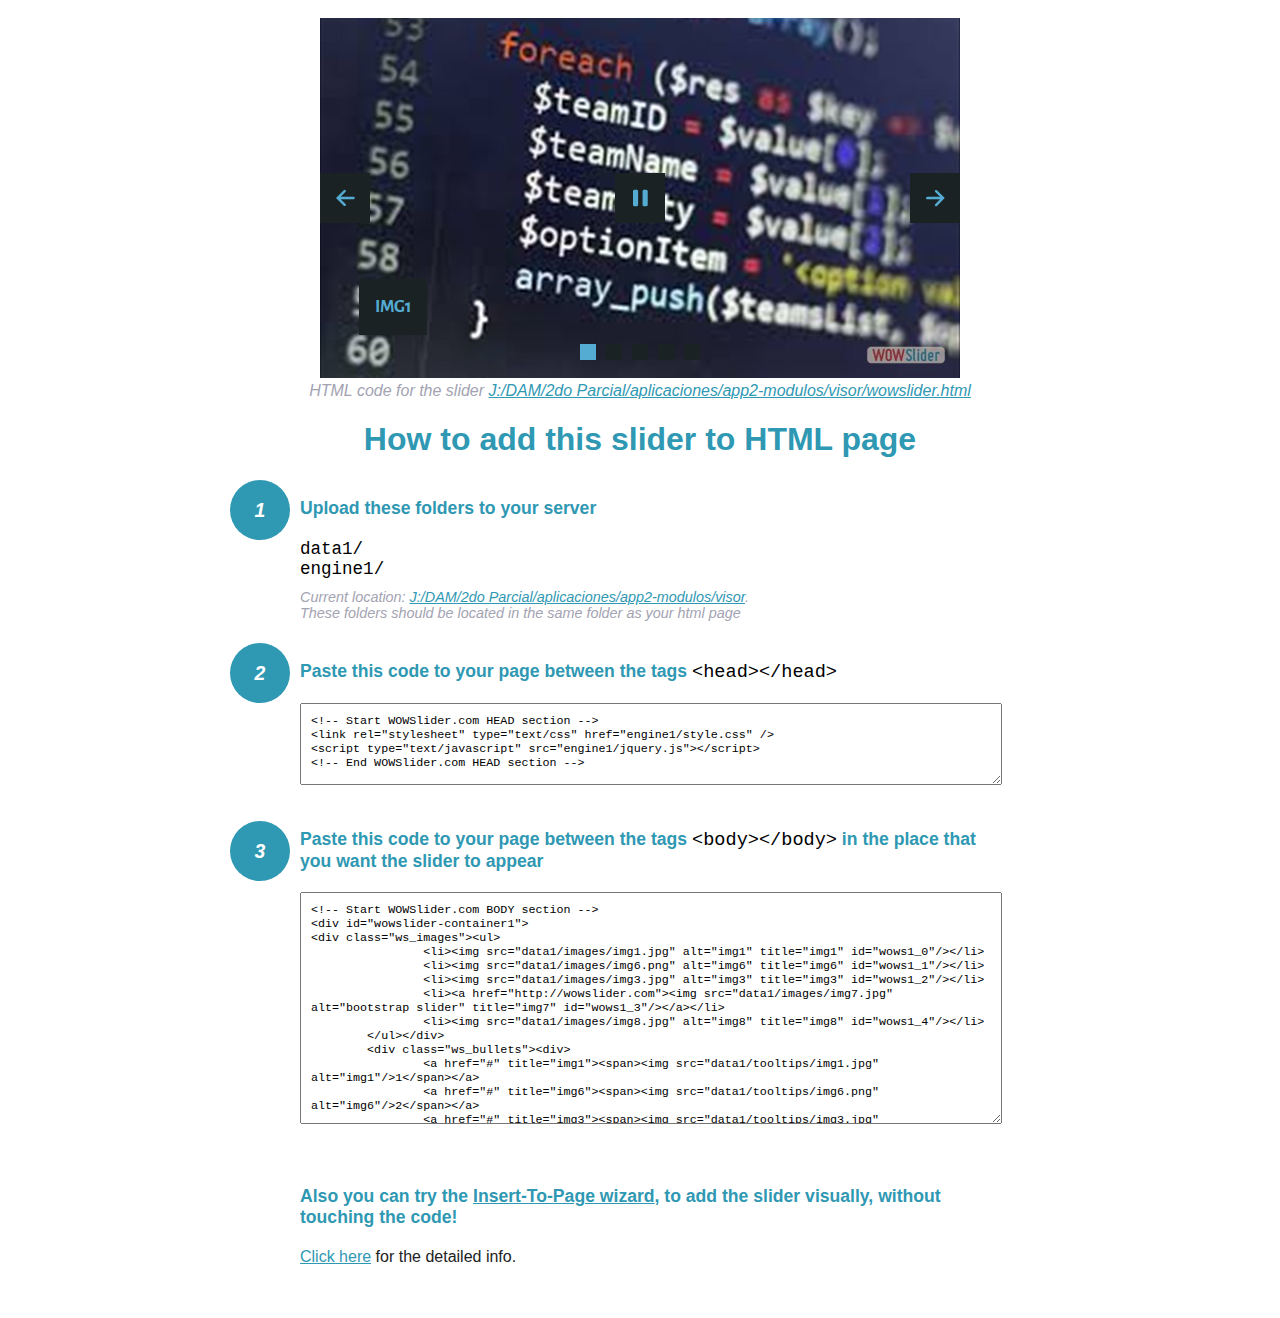
<file: visor/wowslider-howto.html>
<!DOCTYPE html>
<html>
<head>
	<title>WOWSlider</title>
	<meta http-equiv="content-type" content="text/html; charset=utf-8" />
	<meta name="description" content="WOWSlider" />
	
	<!-- Start WOWSlider.com HEAD section --> <!-- add to the <head> of your page -->
	<link rel="stylesheet" type="text/css" href="engine1/style.css" />
	<script type="text/javascript" src="engine1/jquery.js"></script>
	<!-- End WOWSlider.com HEAD section -->


<style>
.instuction {
	font-family: sans-serif, Arial;
	display: block;
	margin: 0 auto;
	max-width: 820px;
	width: 100%;
	padding: 0 70px;
	color: #222;
	-webkit-box-sizing: border-box;
	-moz-box-sizing: border-box;
	box-sizing: border-box;
}
.instuction h1 img {
	max-width: 170px;
	vertical-align: middle;
	margin-bottom: 10px;
}
.instuction h1 {
	color: #2F98B3;
	text-align: center;
}
.instuction h2 {
	position: relative;
	font-size: 1.1em;
	color: #2F98B3;
	margin-bottom: 20px;
	margin-top: 40px;
}
.instuction h2 span.num {
	position: absolute;
	left: -70px;
	top: -18px;
	display: inline-block;
	vertical-align: middle;
	font-style: italic;
	font-size: 1.1em;
	width: 60px;
	height: 60px;
	line-height: 60px;
	text-align: center;
	background: #2F98B3;
	color: #fff;
	border-radius: 50%;
}
.instuction .mono {
	color: #000;
	font-family: monospace;
	font-size: 1.3em;
	font-weight: normal;
}
.instuction li.mono {
	font-size: 1.5em;
}

.instuction ul {
	font-size: 0.9em;
	margin-top: 0;
	padding-left: 0;
	list-style: none;
}
.instuction .note {
	color: #A3A3B2;
	font-style: italic;
	padding-top: 10px;
}
.instuction p.note {
	text-align: center;
	padding-top: 0;
	margin-top: 4px;
}
.instuction textarea {
	font-size: 0.9em;
	min-height: 60px;
	padding: 10px;
	margin: 0;
	overflow: auto;
	max-width: 100%;
	width: 100%;
}
.instuction a,
.instuction a:visited {
	color: #2F98B3;
}
</style>


</head>
<body style="margin:auto">

<br>

<!-- Start WOWSlider.com BODY section --> <!-- add to the <body> of your page -->
<div id="wowslider-container1">
<div class="ws_images"><ul>
		<li><img src="data1/images/img1.jpg" alt="img1" title="img1" id="wows1_0"/></li>
		<li><img src="data1/images/img6.png" alt="img6" title="img6" id="wows1_1"/></li>
		<li><img src="data1/images/img3.jpg" alt="img3" title="img3" id="wows1_2"/></li>
		<li><a href="http://wowslider.com"><img src="data1/images/img7.jpg" alt="bootstrap slider" title="img7" id="wows1_3"/></a></li>
		<li><img src="data1/images/img8.jpg" alt="img8" title="img8" id="wows1_4"/></li>
	</ul></div>
	<div class="ws_bullets"><div>
		<a href="#" title="img1"><span><img src="data1/tooltips/img1.jpg" alt="img1"/>1</span></a>
		<a href="#" title="img6"><span><img src="data1/tooltips/img6.png" alt="img6"/>2</span></a>
		<a href="#" title="img3"><span><img src="data1/tooltips/img3.jpg" alt="img3"/>3</span></a>
		<a href="#" title="img7"><span><img src="data1/tooltips/img7.jpg" alt="img7"/>4</span></a>
		<a href="#" title="img8"><span><img src="data1/tooltips/img8.jpg" alt="img8"/>5</span></a>
	</div></div><div class="ws_script" style="position:absolute;left:-99%"><a href="http://wowslider.com">http://wowslider.com/</a> by WOWSlider.com v8.7</div>
<div class="ws_shadow"></div>
</div>	
<script type="text/javascript" src="engine1/wowslider.js"></script>
<script type="text/javascript" src="engine1/script.js"></script>
<!-- End WOWSlider.com BODY section -->


<div class="instuction">
	<p class="note">HTML code for the slider <a href="file:///J:/DAM/2do Parcial/aplicaciones/app2-modulos/visor/wowslider.html">J:/DAM/2do Parcial/aplicaciones/app2-modulos/visor/wowslider.html</a></p>

	<h1>
		How to add this slider to HTML page
	</h1>

	<h2><span class="num">1</span> Upload these folders to your server</h2>
	<ul>
		<li class="mono">data1/</li>
		<li class="mono">engine1/</li>
		<li class="note">Current location: <a href="file:///J:/DAM/2do Parcial/aplicaciones/app2-modulos/visor">J:/DAM/2do Parcial/aplicaciones/app2-modulos/visor</a>. <br>These folders should be located in the same folder as your html page</li>
	</ul>

	<h2><span class="num">2</span> Paste this code to your page between the tags <span class="mono">&lt;head&gt;&lt;/head&gt;</span></h2>
	<textarea onclick="this.select()">&lt;!-- Start WOWSlider.com HEAD section --&gt;
&lt;link rel=&quot;stylesheet&quot; type=&quot;text/css&quot; href=&quot;engine1/style.css&quot; /&gt;
&lt;script type=&quot;text/javascript&quot; src=&quot;engine1/jquery.js&quot;&gt;&lt;/script&gt;
&lt;!-- End WOWSlider.com HEAD section --&gt;</textarea>


	<h2><span class="num" style="top: -8px;">3</span> Paste this code to your page between the tags <span class="mono">&lt;body&gt;&lt;/body&gt;</span> in the place that you want the slider to appear</h2>
	<textarea onclick="this.select()" rows="15">&lt;!-- Start WOWSlider.com BODY section --&gt;
&lt;div id=&quot;wowslider-container1&quot;&gt;
&lt;div class=&quot;ws_images&quot;&gt;&lt;ul&gt;
		&lt;li&gt;&lt;img src=&quot;data1/images/img1.jpg&quot; alt=&quot;img1&quot; title=&quot;img1&quot; id=&quot;wows1_0&quot;/&gt;&lt;/li&gt;
		&lt;li&gt;&lt;img src=&quot;data1/images/img6.png&quot; alt=&quot;img6&quot; title=&quot;img6&quot; id=&quot;wows1_1&quot;/&gt;&lt;/li&gt;
		&lt;li&gt;&lt;img src=&quot;data1/images/img3.jpg&quot; alt=&quot;img3&quot; title=&quot;img3&quot; id=&quot;wows1_2&quot;/&gt;&lt;/li&gt;
		&lt;li&gt;&lt;a href=&quot;http://wowslider.com&quot;&gt;&lt;img src=&quot;data1/images/img7.jpg&quot; alt=&quot;bootstrap slider&quot; title=&quot;img7&quot; id=&quot;wows1_3&quot;/&gt;&lt;/a&gt;&lt;/li&gt;
		&lt;li&gt;&lt;img src=&quot;data1/images/img8.jpg&quot; alt=&quot;img8&quot; title=&quot;img8&quot; id=&quot;wows1_4&quot;/&gt;&lt;/li&gt;
	&lt;/ul&gt;&lt;/div&gt;
	&lt;div class=&quot;ws_bullets&quot;&gt;&lt;div&gt;
		&lt;a href=&quot;#&quot; title=&quot;img1&quot;&gt;&lt;span&gt;&lt;img src=&quot;data1/tooltips/img1.jpg&quot; alt=&quot;img1&quot;/&gt;1&lt;/span&gt;&lt;/a&gt;
		&lt;a href=&quot;#&quot; title=&quot;img6&quot;&gt;&lt;span&gt;&lt;img src=&quot;data1/tooltips/img6.png&quot; alt=&quot;img6&quot;/&gt;2&lt;/span&gt;&lt;/a&gt;
		&lt;a href=&quot;#&quot; title=&quot;img3&quot;&gt;&lt;span&gt;&lt;img src=&quot;data1/tooltips/img3.jpg&quot; alt=&quot;img3&quot;/&gt;3&lt;/span&gt;&lt;/a&gt;
		&lt;a href=&quot;#&quot; title=&quot;img7&quot;&gt;&lt;span&gt;&lt;img src=&quot;data1/tooltips/img7.jpg&quot; alt=&quot;img7&quot;/&gt;4&lt;/span&gt;&lt;/a&gt;
		&lt;a href=&quot;#&quot; title=&quot;img8&quot;&gt;&lt;span&gt;&lt;img src=&quot;data1/tooltips/img8.jpg&quot; alt=&quot;img8&quot;/&gt;5&lt;/span&gt;&lt;/a&gt;
	&lt;/div&gt;&lt;/div&gt;&lt;div class=&quot;ws_script&quot; style=&quot;position:absolute;left:-99%&quot;&gt;&lt;a href=&quot;http://wowslider.com&quot;&gt;http://wowslider.com/&lt;/a&gt; by WOWSlider.com v8.7&lt;/div&gt;
&lt;div class=&quot;ws_shadow&quot;&gt;&lt;/div&gt;
&lt;/div&gt;	
&lt;script type=&quot;text/javascript&quot; src=&quot;engine1/wowslider.js&quot;&gt;&lt;/script&gt;
&lt;script type=&quot;text/javascript&quot; src=&quot;engine1/script.js&quot;&gt;&lt;/script&gt;
&lt;!-- End WOWSlider.com BODY section --&gt;</textarea>

<br><br>
<h2>Also you can try the <a href="http://wowslider.com/help/add-wowslider-to-page-2.html" target="_blank">Insert-To-Page wizard</a>, to add the slider visually, without touching the code!</h2>
<p>
	<a href="http://wowslider.com/help/add-wowslider-to-page-2.html" target="_blank">Click here</a> for the detailed info.
</p>
</div>

<br><br>
</body>
</html>
</file>
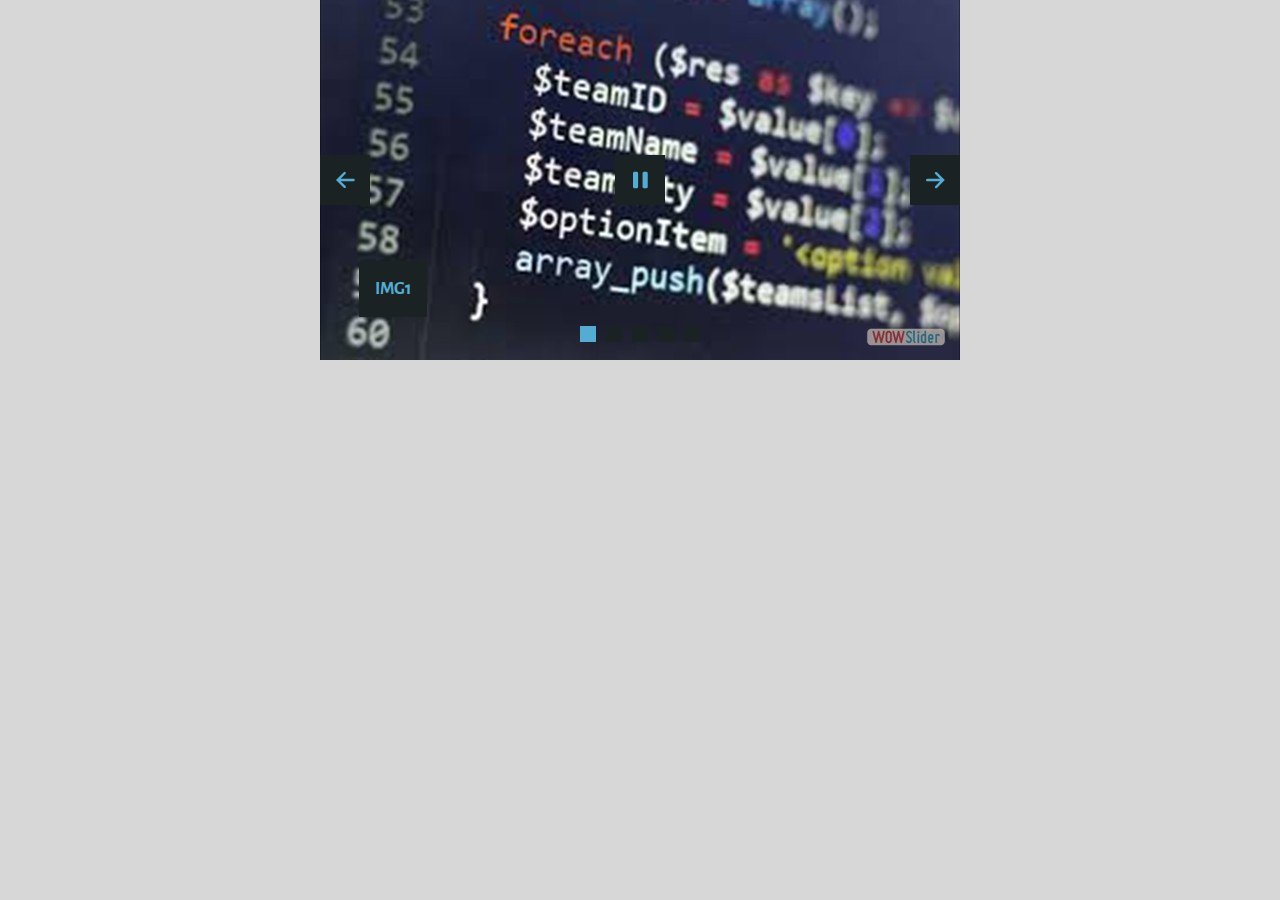
<file: visor/wowslider.html>
<!DOCTYPE html>
<html>
<head>
	<title>Http://wowslider.com/</title>
	<meta http-equiv="content-type" content="text/html; charset=utf-8" />
	<meta name="description" content="Made with WOW Slider - Create beautiful, responsive image sliders in a few clicks. Awesome skins and animations. Http://wowslider.com/" />
	
	<!-- Start WOWSlider.com HEAD section --> <!-- add to the <head> of your page -->
	<link rel="stylesheet" type="text/css" href="engine1/style.css" />
	<script type="text/javascript" src="engine1/jquery.js"></script>
	<!-- End WOWSlider.com HEAD section -->

</head>
<body style="background-color:#d7d7d7;margin:auto">
	
	<!-- Start WOWSlider.com BODY section --> <!-- add to the <body> of your page -->
	<div id="wowslider-container1">
	<div class="ws_images"><ul>
		<li><img src="data1/images/img1.jpg" alt="img1" title="img1" id="wows1_0"/></li>
		<li><img src="data1/images/img6.png" alt="img6" title="img6" id="wows1_1"/></li>
		<li><img src="data1/images/img3.jpg" alt="img3" title="img3" id="wows1_2"/></li>
		<li><a href="http://wowslider.com"><img src="data1/images/img7.jpg" alt="bootstrap slider" title="img7" id="wows1_3"/></a></li>
		<li><img src="data1/images/img8.jpg" alt="img8" title="img8" id="wows1_4"/></li>
	</ul></div>
	<div class="ws_bullets"><div>
		<a href="#" title="img1"><span><img src="data1/tooltips/img1.jpg" alt="img1"/>1</span></a>
		<a href="#" title="img6"><span><img src="data1/tooltips/img6.png" alt="img6"/>2</span></a>
		<a href="#" title="img3"><span><img src="data1/tooltips/img3.jpg" alt="img3"/>3</span></a>
		<a href="#" title="img7"><span><img src="data1/tooltips/img7.jpg" alt="img7"/>4</span></a>
		<a href="#" title="img8"><span><img src="data1/tooltips/img8.jpg" alt="img8"/>5</span></a>
	</div></div><div class="ws_script" style="position:absolute;left:-99%"><a href="http://wowslider.com">http://wowslider.com/</a> by WOWSlider.com v8.7</div>
	<div class="ws_shadow"></div>
	</div>	
	<script type="text/javascript" src="engine1/wowslider.js"></script>
	<script type="text/javascript" src="engine1/script.js"></script>
	<!-- End WOWSlider.com BODY section -->

</body>
</html>
</file>
<file: visor/engine1/style.css>
/*
 *	generated by WOW Slider 8.7
 *	template Convex
 */
@import url(https://fonts.googleapis.com/css?family=Gurajada&subset=latin,telugu);
@font-face {
  font-family: 'ws-ctrl-convex';
  src: url('ws-ctrl-convex.eot');
  src: url('ws-ctrl-convex.eot#iefix') format('embedded-opentype'),
       url('ws-ctrl-convex.svg#ws-ctrl-convex') format('svg');
  font-weight: normal;
  font-style: normal;
}
@font-face {
  font-family: 'ws-ctrl-convex';
  src: url('[data-uri]') format('woff'),
       url('[data-uri]') format('truetype');
}
#wowslider-container1 { 
	display: table;
	zoom: 1; 
	position: relative;
	width: 100%;
	max-width: 640px;
	max-height:360px;
	margin:0px auto 0px;
	z-index:90;
	text-align:left; /* reset align=center */
	font-size: 10px;
	text-shadow: none; /* fix some user styles */

	/* reset box-sizing (to boostrap friendly) */
	-webkit-box-sizing: content-box;
	-moz-box-sizing: content-box;
	box-sizing: content-box; 
}
* html #wowslider-container1{ width:640px }
#wowslider-container1 .ws_images ul{
	position:relative;
	width: 10000%; 
	height:100%;
	left:0;
	list-style:none;
	margin:0;
	padding:0;
	border-spacing:0;
	overflow: visible;
	/*table-layout:fixed;*/
}
#wowslider-container1 .ws_images ul li{
	position: relative;
	width:1%;
	height:100%;
	line-height:0; /*opera*/
	overflow: hidden;
	float:left;
	/*font-size:0;*/
	padding:0 0 0 0 !important;
	margin:0 0 0 0 !important;
}

#wowslider-container1 .ws_images{
	position: relative;
	left:0;
	top:0;
	height:100%;
	max-height:360px;
	max-width: 640px;
	vertical-align: top;
	border:none;
	overflow: hidden;
}
#wowslider-container1 .ws_images ul a{
	width:100%;
	height:100%;
	max-height:360px;
	display:block;
	color:transparent;
}
#wowslider-container1 img{
	max-width: none !important;
}
#wowslider-container1 .ws_images .ws_list img,
#wowslider-container1 .ws_images > div > img{
	width:100%;
	border:none 0;
	max-width: none;
	padding:0;
	margin:0;
}
#wowslider-container1 .ws_images > div > img {
	max-height:360px;
}

#wowslider-container1 .ws_images iframe {
	position: absolute;
	z-index: -1;
}

#wowslider-container1 .ws-title > div {
	display: inline-block !important;
}

#wowslider-container1 a{ 
	text-decoration: none; 
	outline: none; 
	border: none; 
}

#wowslider-container1  .ws_bullets { 
	float: left;
	position:absolute;
	z-index:70;
}
#wowslider-container1  .ws_bullets div{
	position:relative;
	float:left;
	font-size: 0px;
}
/* compatibility with Joomla styles */
#wowslider-container1  .ws_bullets a {
	line-height: 0;
}

#wowslider-container1  .ws_script{
	display:none;
}
#wowslider-container1 sound, 
#wowslider-container1 object{
	position:absolute;
}

/* prevent some of users reset styles */
#wowslider-container1 .ws_effect {
	position: static;
	width: 100%;
	height: 100%;
}

#wowslider-container1 .ws_photoItem {
	border: 2em solid #fff;
	margin-left: -2em;
	margin-top: -2em;
}
#wowslider-container1 .ws_cube_side {
	background: #A6A5A9;
}


#wowslider-container1.ws_gestures {
	cursor: -webkit-grab;
	cursor: -moz-grab;
	cursor: url("[data-uri]"), move;
}
#wowslider-container1.ws_gestures.ws_grabbing {
	cursor: -webkit-grabbing;
	cursor: -moz-grabbing;
	cursor: url("[data-uri]"), move;
}

/* hide controls when video start play */
#wowslider-container1.ws_video_playing .ws_bullets,
#wowslider-container1.ws_video_playing .ws_fullscreen,
#wowslider-container1.ws_video_playing .ws_next,
#wowslider-container1.ws_video_playing .ws_prev {
	display: none;
}


/* youtube/vimeo buttons */
#wowslider-container1 .ws_video_btn {
	position: absolute;
	display: none;
	cursor: pointer;
	top: 0;
	left: 0;
	width: 100%;
	height: 100%;
	z-index: 55;
}
#wowslider-container1 .ws_video_btn.ws_youtube,
#wowslider-container1 .ws_video_btn.ws_vimeo {
	display: block;
}
#wowslider-container1 .ws_video_btn div {
	position: absolute;
	background-image: url(./playvideo.png);
	background-size: 200%;
	top: 50%;
	left: 50%;
	width: 7em;
	height: 5em;
	margin-left: -3.5em;
	margin-top: -2.5em;
}
#wowslider-container1 .ws_video_btn.ws_youtube div {
	background-position: 0 0;
}
#wowslider-container1 .ws_video_btn.ws_youtube:hover div {
	background-position: 100% 0;
}
#wowslider-container1 .ws_video_btn.ws_vimeo div {
	background-position: 0 100%;
}
#wowslider-container1 .ws_video_btn.ws_vimeo:hover div {
	background-position: 100% 100%;
}

#wowslider-container1 .ws_playpause.ws_hide {
	display: none !important;
}
/* bullets */
#wowslider-container1  .ws_bullets { 
	padding: 0px; 
}
#wowslider-container1 .ws_bullets a { 
	position:relative;
	display: inline-block;
	width: 0;
	margin: 3px 5px;
	padding: 8px;	

	-webkit-perspective: 80px;
	perspective: 80px;
} 
#wowslider-container1 .ws_bullets a > span {
	position:absolute;
	display: block;
	top:0;
	right: 0;
	height:100%;
	width:100%;
	-webkit-transform-style: preserve-3d;
	transform-style: preserve-3d;

	-webkit-transition: -webkit-transform 0.5s ease;
  	transition: -webkit-transform 0.5s ease, transform 0.5s ease;
}

#wowslider-container1 .ws_bullets a > span:before,
#wowslider-container1 .ws_bullets a > span:after {
	content: '';
	display: block;
	height:100%;
	background: #54acd2;

  	-webkit-transform: rotateX(-90deg) translateZ(-8px) translateY(8px);
  	transform: rotateX(-90deg) translateZ(-8px) translateY(8px);
}
#wowslider-container1 .ws_bullets a > span:after {
	position: absolute;
	top: 0;
	left: 0;
	width: 100%;
	height: 100%;
  	background: #1A2223;
  	-webkit-transform: rotateX(0deg);
  	transform: rotateX(0deg);
}

#wowslider-container1 .ws_bullets a.ws_overbull > span,
#wowslider-container1 .ws_bullets a.ws_selbull > span {
    -webkit-transform: rotateX(-90deg) translateZ(8px) translateY(8px);
    transform: rotateX(-90deg) translateZ(8px) translateY(8px);
}




/* play/pause, arrows */
#wowslider-container1 a.ws_next,
#wowslider-container1 a.ws_prev,
#wowslider-container1 .ws_playpause {
	position:absolute;
	font: 2em "ws-ctrl-convex";
	width: 2.5em;
	height: 2.5em;
	top:50%;
	
	margin-top: -1.25em;
	color: #ffffff;
	z-index: 100;

	-webkit-perspective: 20em;
	perspective: 20em;
}
#wowslider-container1 a.ws_next {
	right: 0;
}
#wowslider-container1 a.ws_prev {
	left: 0;
}
#wowslider-container1 .ws_playpause {
	left:50%;
	margin-left:-1.25em;
}

#wowslider-container1 a.ws_next > span,
#wowslider-container1 a.ws_prev > span,
#wowslider-container1 .ws_playpause > span,
#wowslider-container1 .ws_bullets a > span {
	display: block;
	-webkit-transform-style: preserve-3d;
	transform-style: preserve-3d;

	-webkit-transition: -webkit-transform 0.5s ease;
  	transition: -webkit-transform 0.5s ease, transform 0.5s ease;
}


#wowslider-container1 a.ws_next > span:before,
#wowslider-container1 a.ws_prev > span:before,
#wowslider-container1 .ws_playpause > span:before,
#wowslider-container1 a.ws_next > span:after,
#wowslider-container1 a.ws_prev > span:after,
#wowslider-container1 .ws_playpause > span:after {
	display: block;
	text-align: center;
	line-height: 2.5em;
	height:100%;
	background: #54acd2;
	color: #1A2223;

  	-webkit-transform: rotateX(-90deg) translateZ(-1.25em) translateY(1.25em);
  	transform: rotateX(-90deg) translateZ(-1.25em) translateY(1.25em);
}
#wowslider-container1 .ws_play > span:before,
#wowslider-container1 .ws_play > span:after{
	content:"\e800";
}
#wowslider-container1 .ws_pause > span:before,
#wowslider-container1 .ws_pause > span:after{
	content:"\e801";
}
#wowslider-container1 a.ws_next > span:before,
#wowslider-container1 a.ws_next > span:after {
	content:'\e803';
}
#wowslider-container1 a.ws_prev > span:before,
#wowslider-container1 a.ws_prev > span:after {
	content:'\e802';
}

#wowslider-container1 a.ws_next > span:after,
#wowslider-container1 a.ws_prev > span:after,
#wowslider-container1 .ws_playpause > span:after {
	position: absolute;
	top: 0;
	left: 0;
	width: 100%;
	height: 100%;
  	-webkit-transform: rotateX(0deg);
  	transform: rotateX(0deg);
  	background: #1A2223;
	color: #54acd2;
}

#wowslider-container1 a.ws_next:hover > span,
#wowslider-container1 a.ws_prev:hover > span,
#wowslider-container1 .ws_playpause:hover > span {
    -webkit-transform: rotateX(-90deg) translateZ(1.25em) translateY(1.25em);
    transform: rotateX(-90deg) translateZ(1.25em) translateY(1.25em);
}/* bottom center */
#wowslider-container1  .ws_bullets {
	bottom:1.5em;
	left:50%;
}
#wowslider-container1  .ws_bullets div{
	left:-50%;
}#wowslider-container1 .ws-title{
	font: 1.3em 'Gurajada', serif;
	position: absolute;
	left: 2em;
	margin-right:10em;
	z-index: 50;

	color:#fff;
	padding: 1em;
	bottom: 30px;
	top: auto;
	opacity: 1;
}
#wowslider-container1 .ws-title div,#wowslider-container1 .ws-title span{
	display:inline-block;
	padding: 0.1em 0.6em;
	background-color: #1A2223;
	color: #54acd2;
}
#wowslider-container1 .ws-title div{
	display:block;
	margin-top:0.5em;
	font-size: 1.3em;
}
#wowslider-container1 .ws-title span{
	text-transform: uppercase;	
	font-size: 2em;
}#wowslider-container1 .ws_images > ul{
	animation: wsBasic 20s infinite;
	-moz-animation: wsBasic 20s infinite;
	-webkit-animation: wsBasic 20s infinite;
}
@keyframes wsBasic{0%{left:-0%} 10%{left:-0%} 20%{left:-100%} 30%{left:-100%} 40%{left:-200%} 50%{left:-200%} 60%{left:-300%} 70%{left:-300%} 80%{left:-400%} 90%{left:-400%} }
@-moz-keyframes wsBasic{0%{left:-0%} 10%{left:-0%} 20%{left:-100%} 30%{left:-100%} 40%{left:-200%} 50%{left:-200%} 60%{left:-300%} 70%{left:-300%} 80%{left:-400%} 90%{left:-400%} }
@-webkit-keyframes wsBasic{0%{left:-0%} 10%{left:-0%} 20%{left:-100%} 30%{left:-100%} 40%{left:-200%} 50%{left:-200%} 60%{left:-300%} 70%{left:-300%} 80%{left:-400%} 90%{left:-400%} }

#wowslider-container1 .ws_bullets  a img{
	position:absolute;
	display:block;
	text-indent:0;
	bottom:15px;
	left:-43px;
	visibility:hidden;
	max-width:none;
}
#wowslider-container1 .ws_bullets a:hover img{
	visibility:visible;
}

#wowslider-container1 .ws_bulframe div div{
	height:48px;
	overflow:visible;
	position:relative;
}
#wowslider-container1 .ws_bulframe div {
	left:0;
	overflow:hidden;
	position:relative;
	width:85px;
}
#wowslider-container1  .ws_bullets .ws_bulframe{
	position:absolute;
	display:none;
	bottom:25px;
	margin-left:8px;
	cursor:pointer;

	/* fixed bulframe hidding in Chrome */
	-webkit-transform: translateZ(0);
	-ms-transform: translateZ(0);
	-o-transform: translateZ(0);
	transform: translateZ(0);
}#wowslider-container1 .ws_bulframe div div{
	height: auto;
}

@media all and (max-width:760px) {
	#wowslider-container1 .ws_fullscreen {
		display: block;
	}
}
@media all and (max-width:400px){
	#wowslider-container1 .ws_controls,
	#wowslider-container1 .ws_bullets,
	#wowslider-container1 .ws_thumbs{
		display: none
	}
}
</file>
